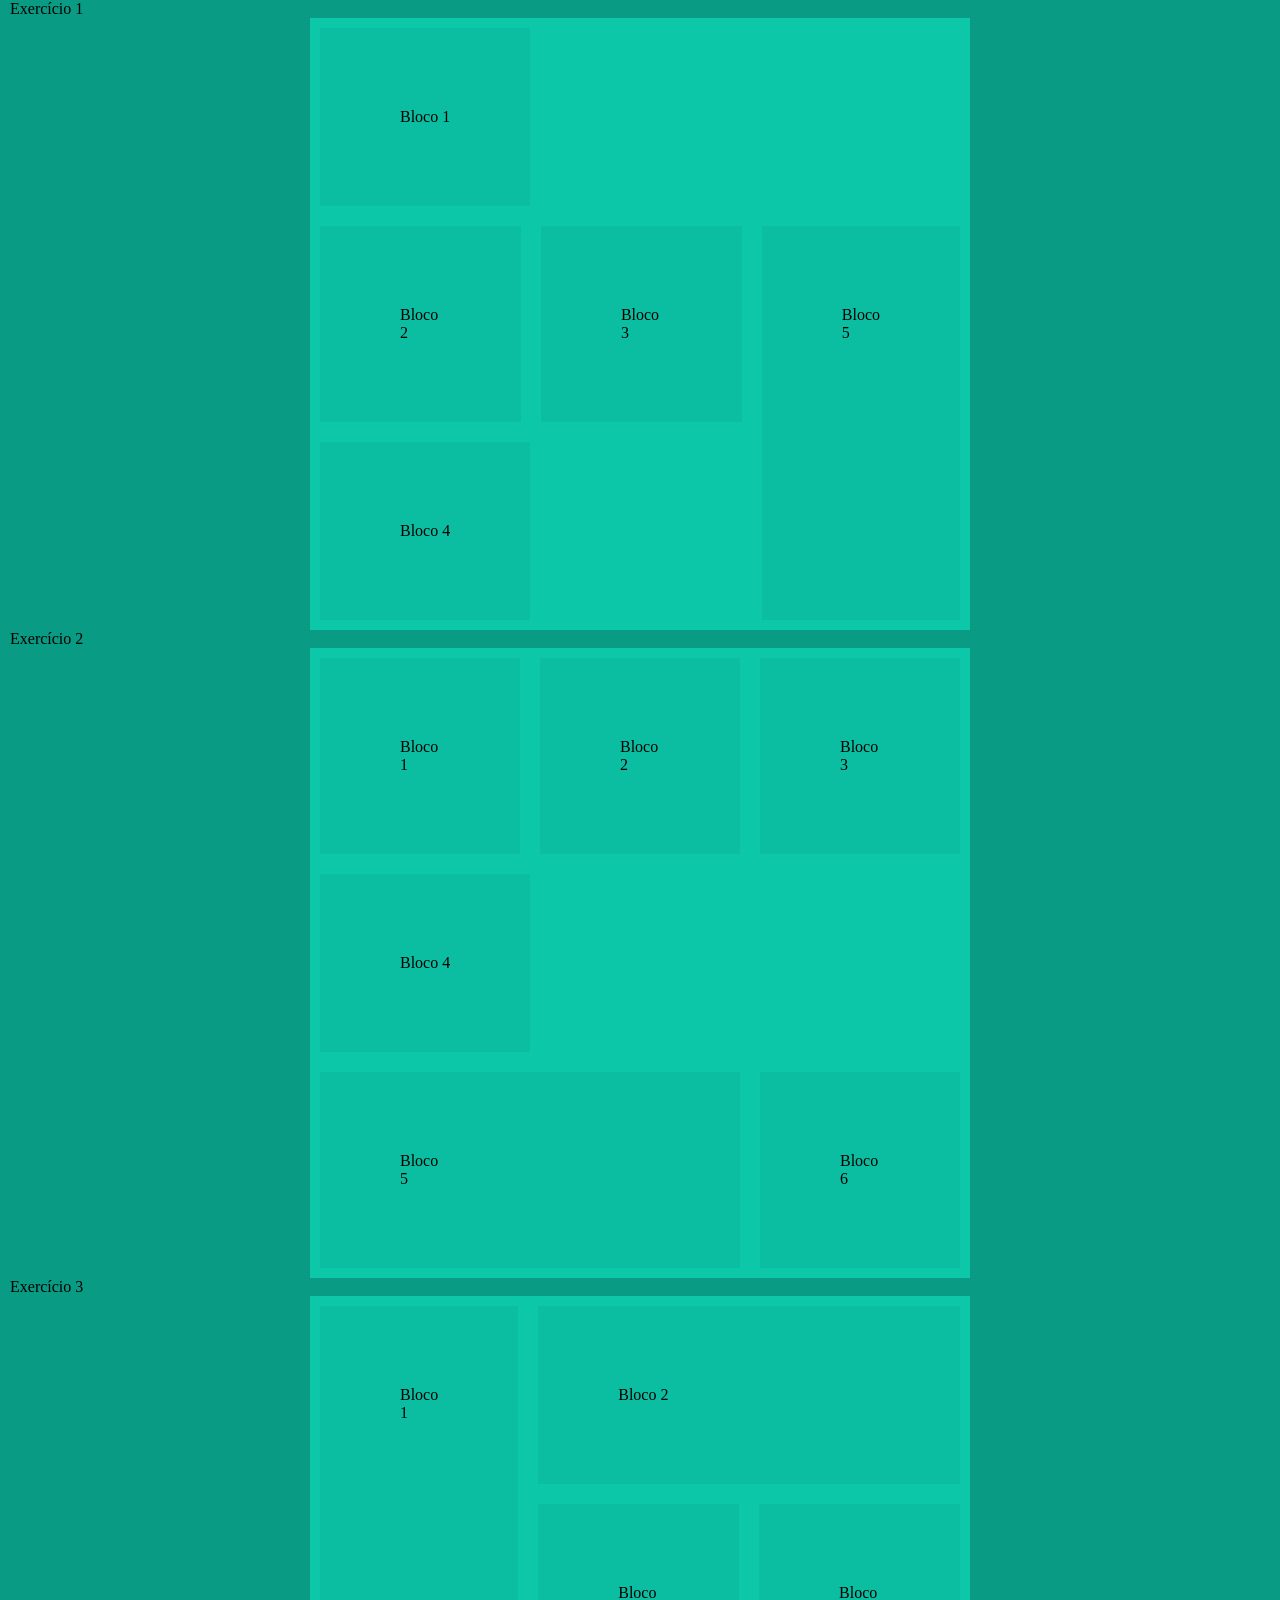
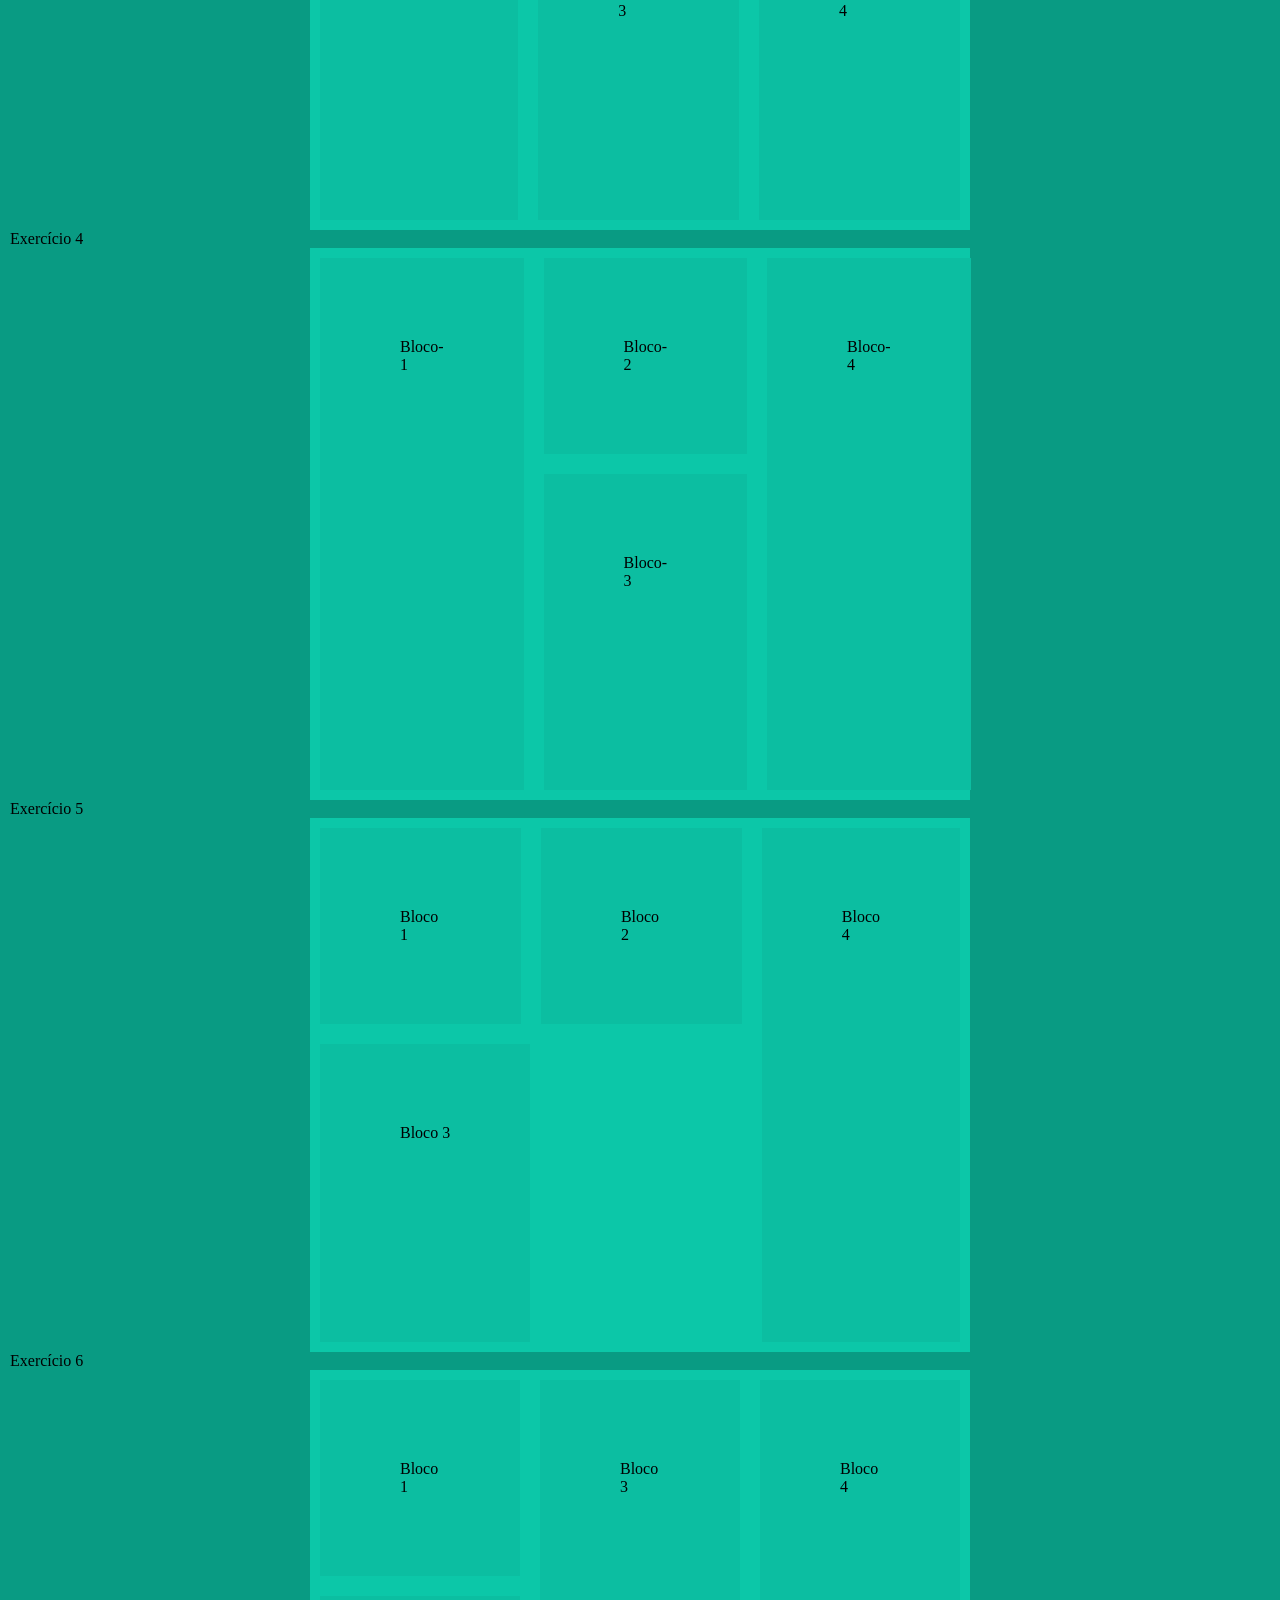
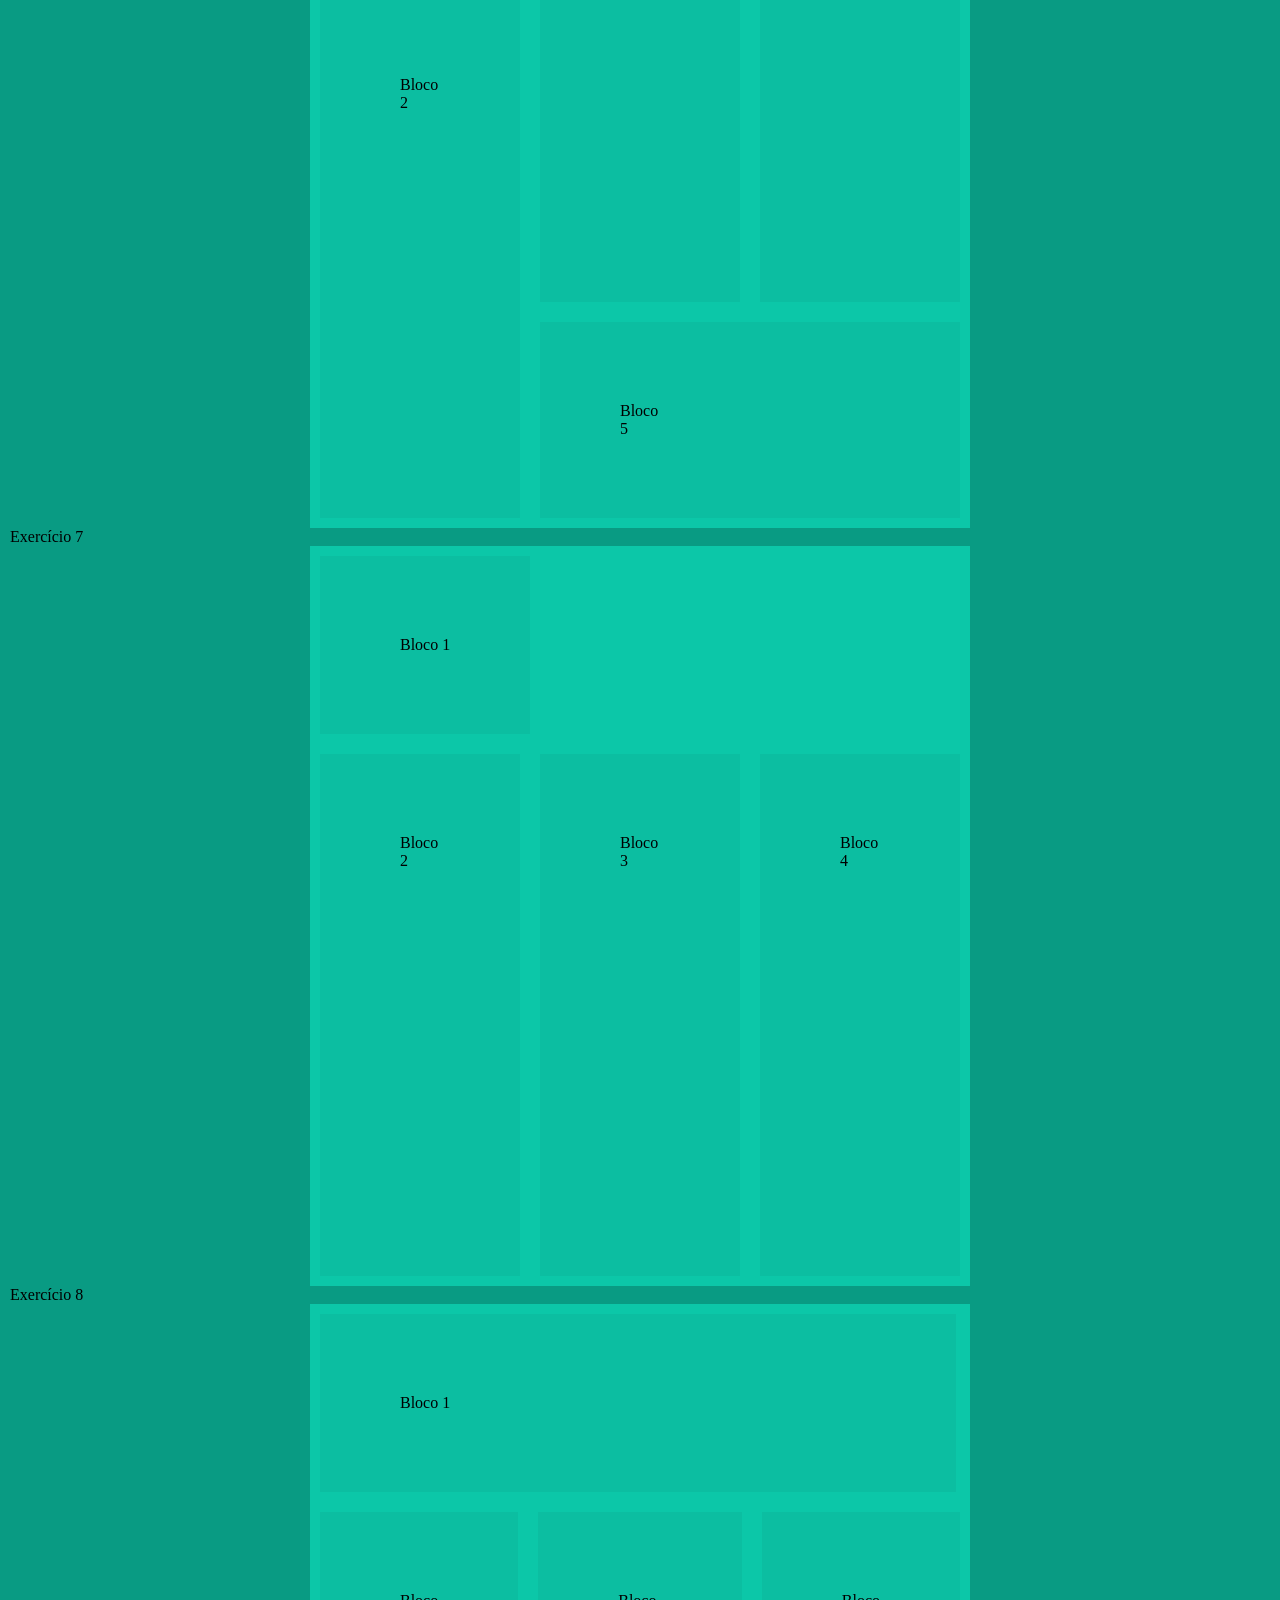
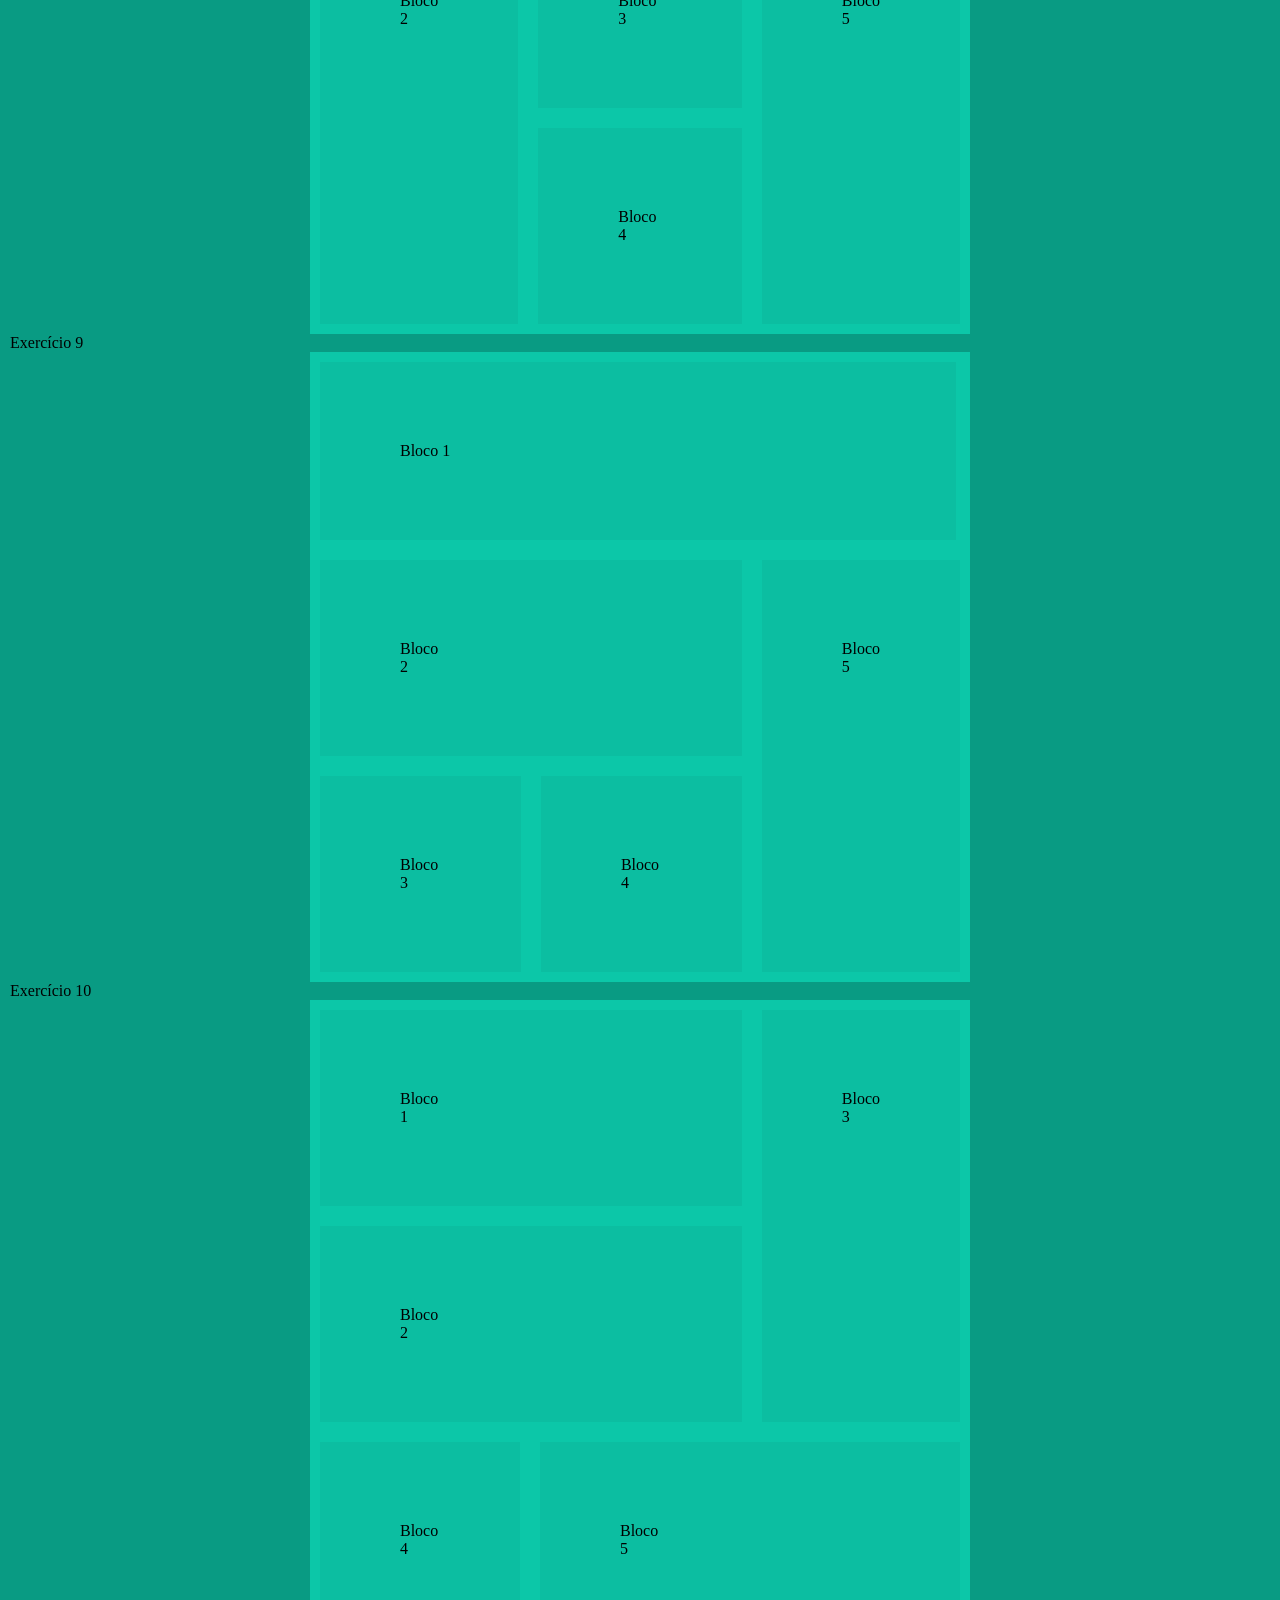
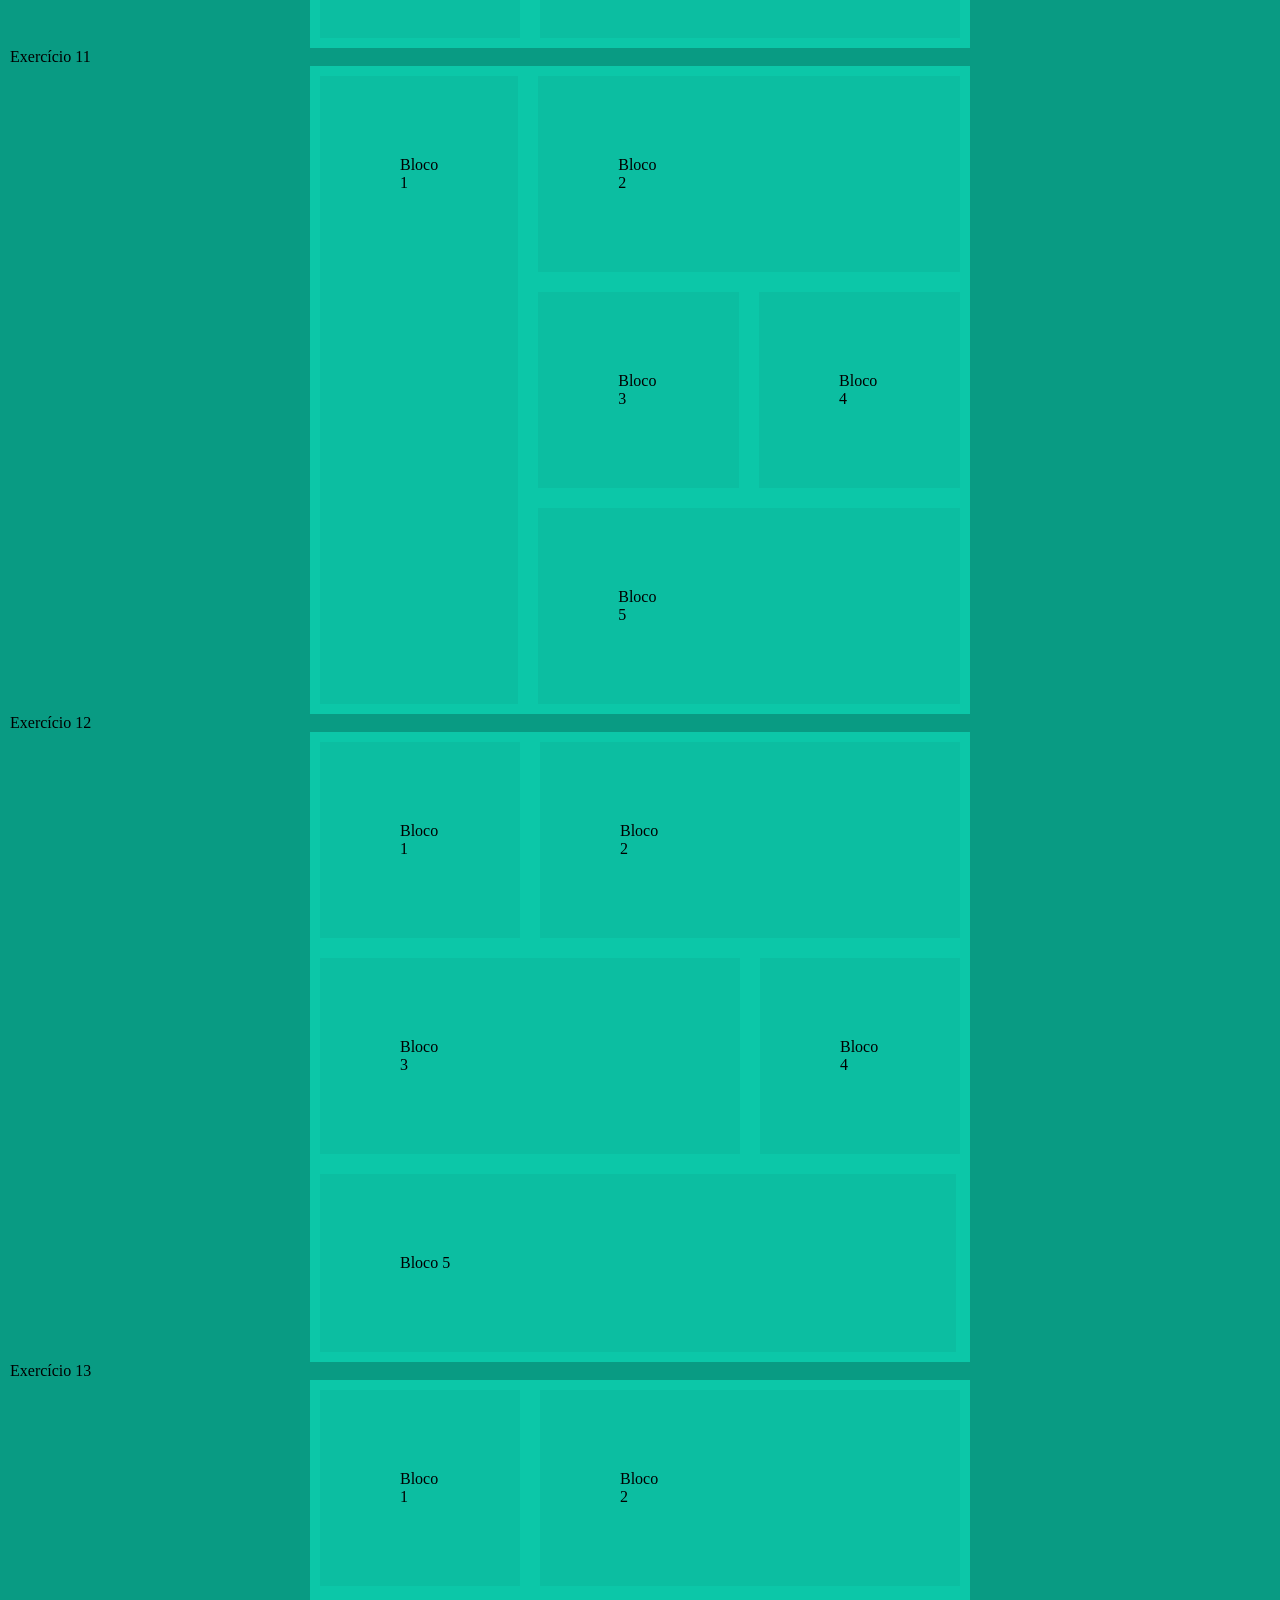
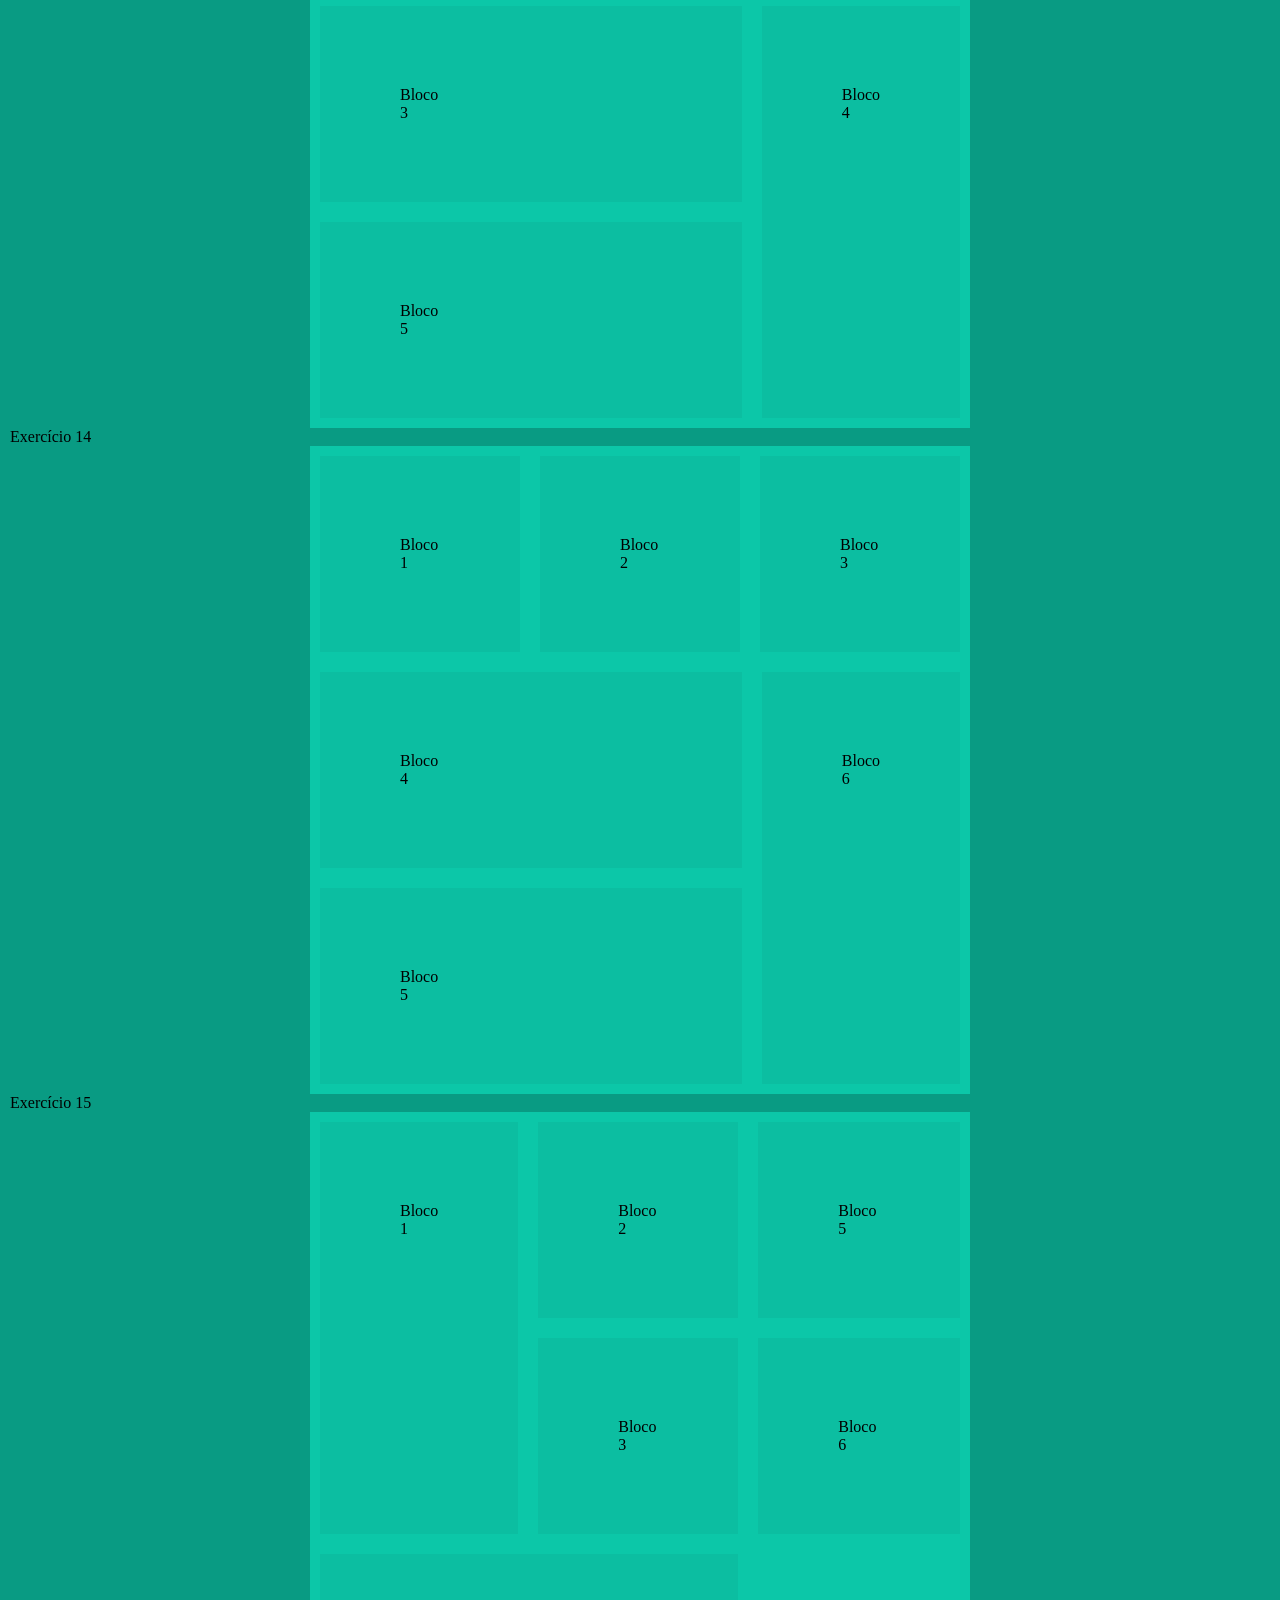
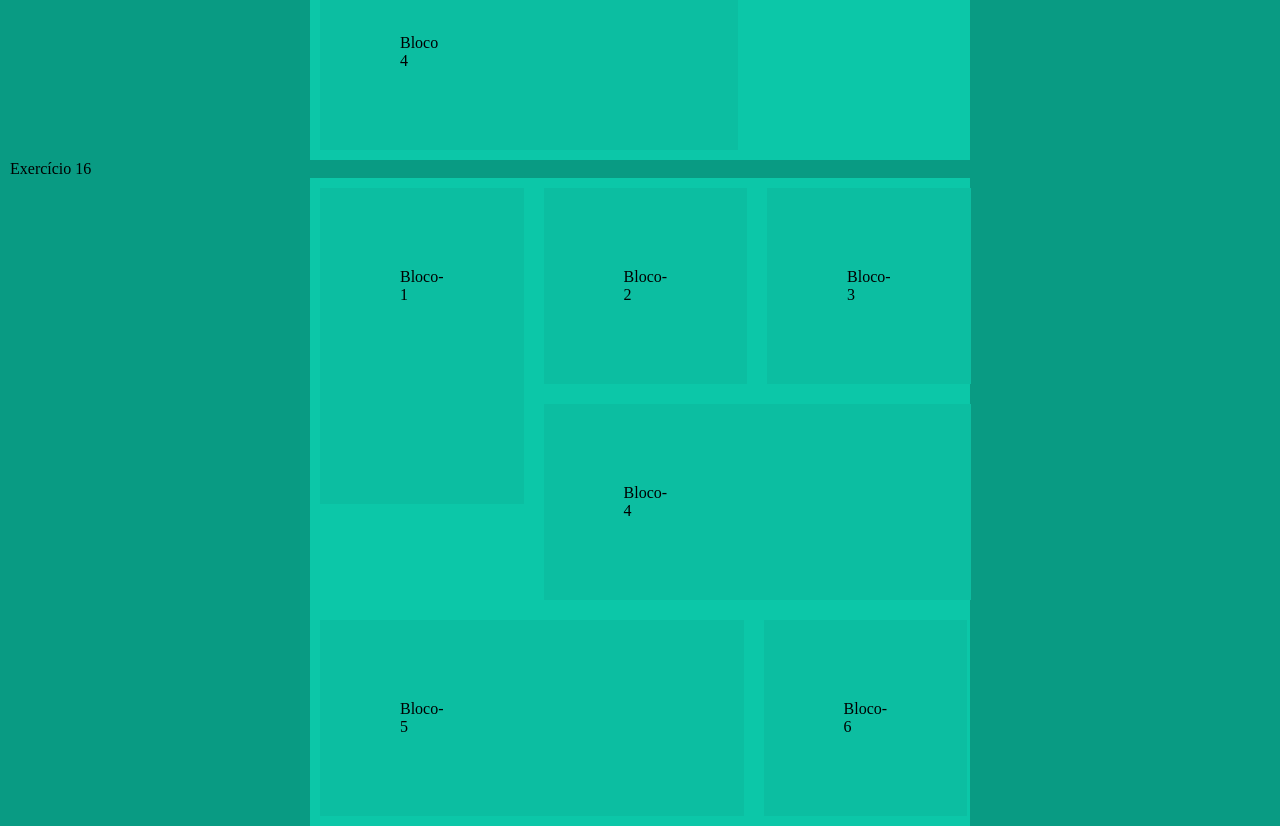
<file: layouts divs.html>
<!DOCTYPE html>
<html lang="pt-br">
  <head>
    <meta charset="UTF-8" />
    <meta name="viewport" content="width=device-width, initial-scale=1.0" />
    <title>Atividade 3</title>
    <link rel="stylesheet" href="style.css" />
  </head>

  <body>
    <p>Exercício 1</p>
    <div class="fundo">
      <div class="ciano">Bloco 1</div>
      <div class="flex">
        <div>
          <div class="flex">
            <div class="ciano">Bloco 2</div>
            <div class="ciano">Bloco 3</div>
          </div>
          <div class="ciano">Bloco 4</div>
        </div>
        <div class="ciano">Bloco 5</div>
      </div>
    </div>

    <p>Exercício 2</p>
    <div class="fundo">
      <div class="flex">
        <div class="ciano">Bloco 1</div>
        <div class="ciano">Bloco 2</div>
        <div class="ciano">Bloco 3</div>
      </div>
      <div class="ciano">Bloco 4</div>
      <div class="flex">
        <div class="ciano alongar">Bloco 5</div>
        <div class="ciano">Bloco 6</div>
      </div>
    </div>

    <p>Exercício 3</p>
    <div class="fundo">
      <div class="flex">
        <div class="ciano esticar">Bloco 1</div>
        <div class="div">
          <div class="flex">
            <div class="ciano alongarCurto">Bloco 2</div>
          </div>
          <div class="flex">
            <div class="ciano esticar">Bloco 3</div>
            <div class="ciano esticar">Bloco 4</div>
          </div>
        </div>
      </div>
    </div>

    <p>Exercício 4</p>
    <div class="fundo">
      <div class="flex">
        <div class="ciano esticarMais">Bloco-1</div>
        <div>
          <div class="flex">
            <div class="ciano">Bloco-2</div>
          </div>
          <div class="ciano esticar">Bloco-3</div>
        </div>
        <div class="ciano esticarMais">Bloco-4</div>
      </div>
    </div>

    <p>Exercício 5</p>
    <div class="fundo">
      <div class="flex">
        <div class="esquerda">
          <div class="flex">
            <div class="ciano">Bloco 1</div>
            <div class="ciano">Bloco 2</div>
          </div>
          <div class="ciano esticar">Bloco 3</div>
        </div>
        <div class="ciano esticar">Bloco 4</div>
      </div>
    </div>

    <p>Exercício 6</p>
    <div class="fundo">
      <div class="flex">
        <div class="esquerda">
          <div class="flex">
            <div class="ciano">Bloco 1</div>
          </div>
          <div class="ciano esticarMais">Bloco 2</div>
        </div>
        <div>
          <div class="flex">
            <div class="ciano esticarMais">Bloco 3</div>
            <div class="ciano esticarMais">Bloco 4</div>
          </div>
          <div class="div">
            <div class="ciano alongar">Bloco 5</div>
          </div>
        </div>
      </div>
    </div>

    <p>Exercício 7</p>
    <div class="fundo">
      <div class="flex">
        <div class="div">
          <div class="ciano">Bloco 1</div>
          <div class="flex">
            <div class="ciano esticarMais">Bloco 2</div>
            <div class="ciano esticar">Bloco 3</div>
            <div class="ciano esticar">Bloco 4</div>
          </div>
        </div>
      </div>
    </div>

    <p>Exercício 8</p>
    <div class="fundo">
      <div class="ciano alongarMais">Bloco 1</div>
      <div class="flex">
        <div class="ciano">Bloco 2</div>
        <div>
          <div class="ciano">Bloco 3</div>
          <div class="ciano">Bloco 4</div>
        </div>
        <div class="ciano">Bloco 5</div>
      </div>
    </div>

    <p>Exercício 9</p>
    <div class="fundo">
      <div class="ciano alongarMais">Bloco 1</div>
      <div class="flex">
        <div class="div">
          <div class="ciano alongar">Bloco 2</div>
          <div class="flex">
            <div class="ciano">Bloco 3</div>
            <div class="ciano">Bloco 4</div>
          </div>
        </div>
        <div class="ciano esticar">Bloco 5</div>
      </div>
    </div>

    <p>Exercício 10</p>
    <div class="fundo">
      <div class="div">
        <div class="flex">
          <div class="div">
            <div class="ciano alongar">Bloco 1</div>
            <div class="ciano alongar">Bloco 2</div>
          </div>
          <div class="ciano">Bloco 3</div>
        </div>
        <div class="flex">
          <div class="ciano">Bloco 4</div>
          <div class="ciano alongar">Bloco 5</div>
        </div>
      </div>
    </div>

    <p>Exercício 11</p>
    <div class="fundo">
      <div class="flex">
        <div class="ciano esticarMais">Bloco 1</div>
        <div>
          <div class="ciano alongar">Bloco 2</div>
          <div class="flex">
            <div class="ciano">Bloco 3</div>
            <div class="ciano">Bloco 4</div>
          </div>
          <div class="ciano alongar">Bloco 5</div>
        </div>
      </div>
    </div>

    <p>Exercício 12</p>
    <div class="fundo">
      <div>
        <div class="flex">
          <div class="ciano">Bloco 1</div>
          <div class="ciano alongar">Bloco 2</div>
        </div>
        <div class="flex">
          <div class="ciano alongar">Bloco 3</div>
          <div class="ciano">Bloco 4</div>
        </div>
        <div class="ciano alongarMais">Bloco 5</div>
      </div>
    </div>

    <p>Exercício 13</p>
    <div class="fundo">
      <div>
        <div class="flex">
          <div class="ciano">Bloco 1</div>
          <div class="ciano alongar">Bloco 2</div>
        </div>
        <div class="flex">
          <div>
            <div class="ciano alongar">Bloco 3</div>
            <div class="ciano alongar">Bloco 5</div>
          </div>
          <div class="ciano esticar">Bloco 4</div>
        </div>
      </div>
    </div>

    <p>Exercício 14</p>
    <div class="fundo">
      <div>
        <div class="flex">
          <div class="ciano">Bloco 1</div>
          <div class="ciano">Bloco 2</div>
          <div class="ciano">Bloco 3</div>
        </div>
        <div class="flex">
          <div>
            <div class="ciano alongar">Bloco 4</div>
            <div class="ciano alongar">Bloco 5</div>
          </div>
          <div class="ciano esticar">Bloco 6</div>
        </div>
      </div>
    </div>

    <p>Exercício 15</p>

    <div class="fundo">
      <div class="flex">
        <div>
          <div class="flex">
            <div class="ciano esticar">Bloco 1</div>
            <div>
              <div class="ciano">Bloco 2</div>
              <div class="ciano">Bloco 3</div>
            </div>
          </div>
          <div class="ciano alongar">Bloco 4</div>
        </div>
        <div>
          <div class="ciano">Bloco 5</div>
          <div class="ciano esticarmuito">Bloco 6</div>
        </div>
      </div>
    </div>

    <p>Exercício 16</p>
      <div class="fundo">
        <div class="flex">
          <div>
            <div class="ciano esticar">Bloco-1</div>
          </div>
          <div>
            <div class="flex">
              <div class="ciano">Bloco-2</div>
              <div class="ciano">Bloco-3</div>
            </div>
            <div class="ciano alongar">Bloco-4</div>
          </div>
        </div>
        <div class="flex">
            <div class="ciano alongar">Bloco-5</div>
            <div class="ciano">Bloco-6</div>
      </div>
  </body>
</html>
</file>
<file: style.css>
*{
    margin: 0;
    padding: 0;
    box-sizing: border-box;
}

body{
    background-color: #099b83;
    margin: 0;
}

.fundo{
    width: 660px;
    margin: 0 auto;
    background-color: #0cc7a8;
}
.flex{
    display:flex;
}
.ciano{
    background-color: #0cbea1;
    padding: 80px;
    margin: 10px;
    flex: 1;
    display:inline-block;
}
p{
  text-align:left;
  margin-left:10px;
}
.alongar{
    padding-right: 300px;
}
.alongarCurto{
    padding-right: 150px;
}
.alongarMais{
    padding-right: 506px;
}
.esticarMais{
    padding-bottom: 406px;
}
.esticar{
    padding-bottom:200px;
}
.esticarMuito{
    padding-bottom: 300px;
}
.esticarMenos{
    padding-bottom: 300px;
}
</file>
